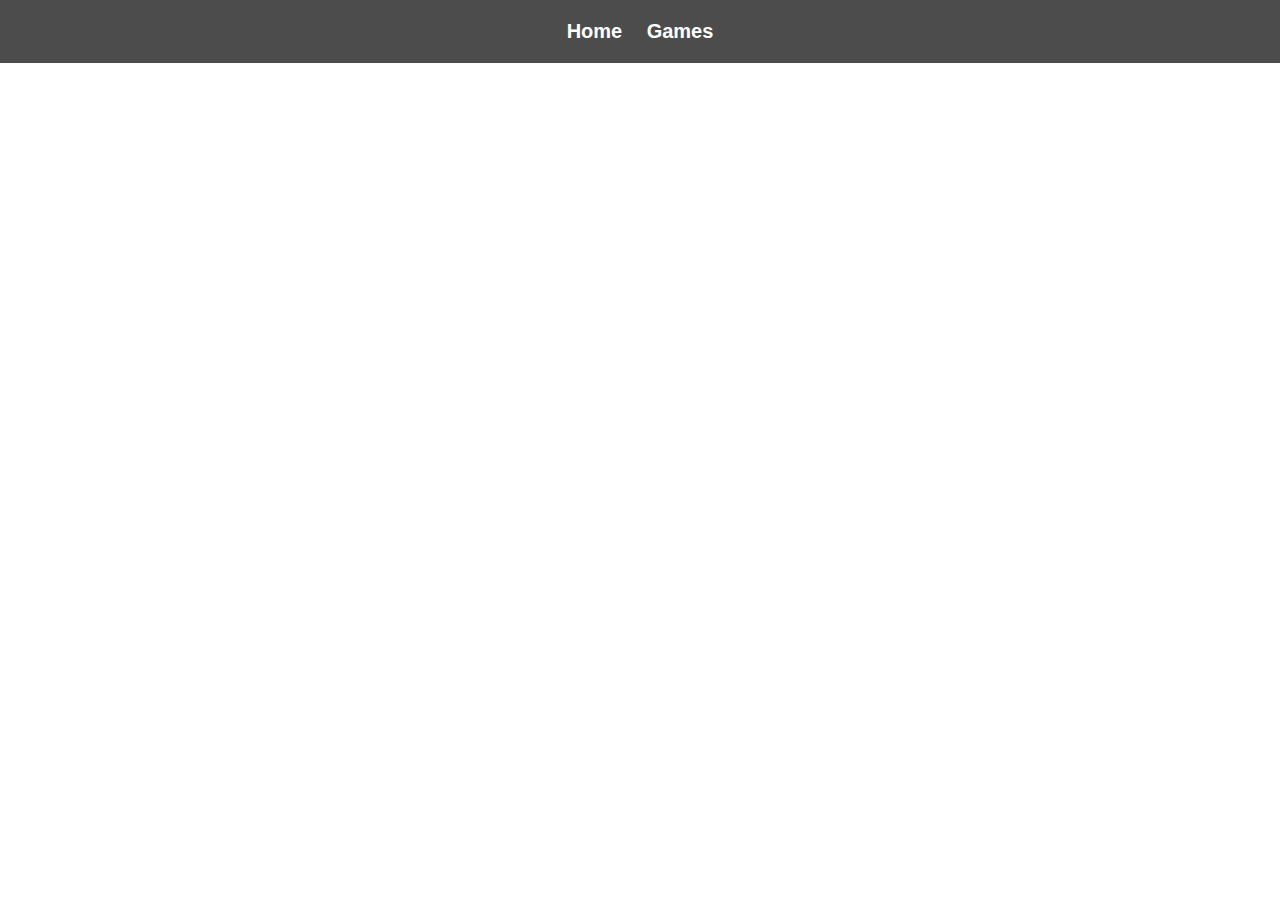
<file: games.html>
<!DOCTYPE html>
<html>
<head>
 <title>Classes</title>
    <link rel="icon" type="image/x-icon" href="https://upload.wikimedia.org/wikipedia/commons/thumb/1/19/Google_Classroom_Logo.svg/512px-Google_Classroom_Logo.svg.png?20221017163738">
  <link rel="stylesheet" href="style.css">
</head>
<body>
  <nav>
    <a href="index.html">Home</a>
    <a href="games.html">Games</a>
  </nav>
</file>
<file: style.css>
body {
  font-family: 'Montserrat', sans-serif;
  background-image: url('https://media3.giphy.com/media/v1.Y2lkPTc5MGI3NjExMTdiZjIxNTUxYmM4NjgzZTk5YTAxN2NiMDc4ZWNiOTE0ZmE5ZWJlYSZlcD12MV9pbnRlcm5hbF9naWZzX2dpZklkJmN0PWc/fSRQtBAzrPokPCItuu/giphy.gif');
  background-size: cover;
  margin: 0;
  padding: 0;
}

.container {
  max-width: 800px;
  margin: 0 auto;
  padding: 50px;
  text-align: center;
  color: #ffffff;
}

h1 {
  font-size: 48px;
  font-weight: bold;
  margin-top: 0;
  color: purple;
}

p {
  font-size: 24px;
  color: purple;
}

nav {
  background-color: rgba(0, 0, 0, 0.7);
  padding: 20px;
  text-align: center;
}

nav a {
  color: #ffffff;
  text-decoration: none;
  margin: 0 10px;
  font-size: 20px;
  font-weight: bold;
  transition: color 0.3s ease;
}

nav a:hover {
  color: #ffcc00;
  text-decoration: underline;
}

.image-container {
  position: relative;
  display: inline-block;
}

.image-alt-text {
  position: absolute;
  bottom: 0;
  left: 0;
  background-color: rgba(0, 0, 0, 0.7);
  color: #ffffff;
  padding: 5px 10px;
  font-size: 14px;
  opacity: 0;
  transition: opacity 0.3s ease;
}

.image-container:hover .image-alt-text {
  opacity: 1;
}

.rainbow-text {
  background-image: linear-gradient(45deg, #ff0000, #ff8000, #ffff00, #00ff00, #0000ff, #8b00ff);
  -webkit-background-clip: text;
  -webkit-text-fill-color: transparent;
  animation: rainbow 5s linear infinite;
}

@keyframes rainbow {
  0% {
    background-position: 0% 50%;
  }
  100% {
    background-position: 100% 50%;
  }
}
</file>
